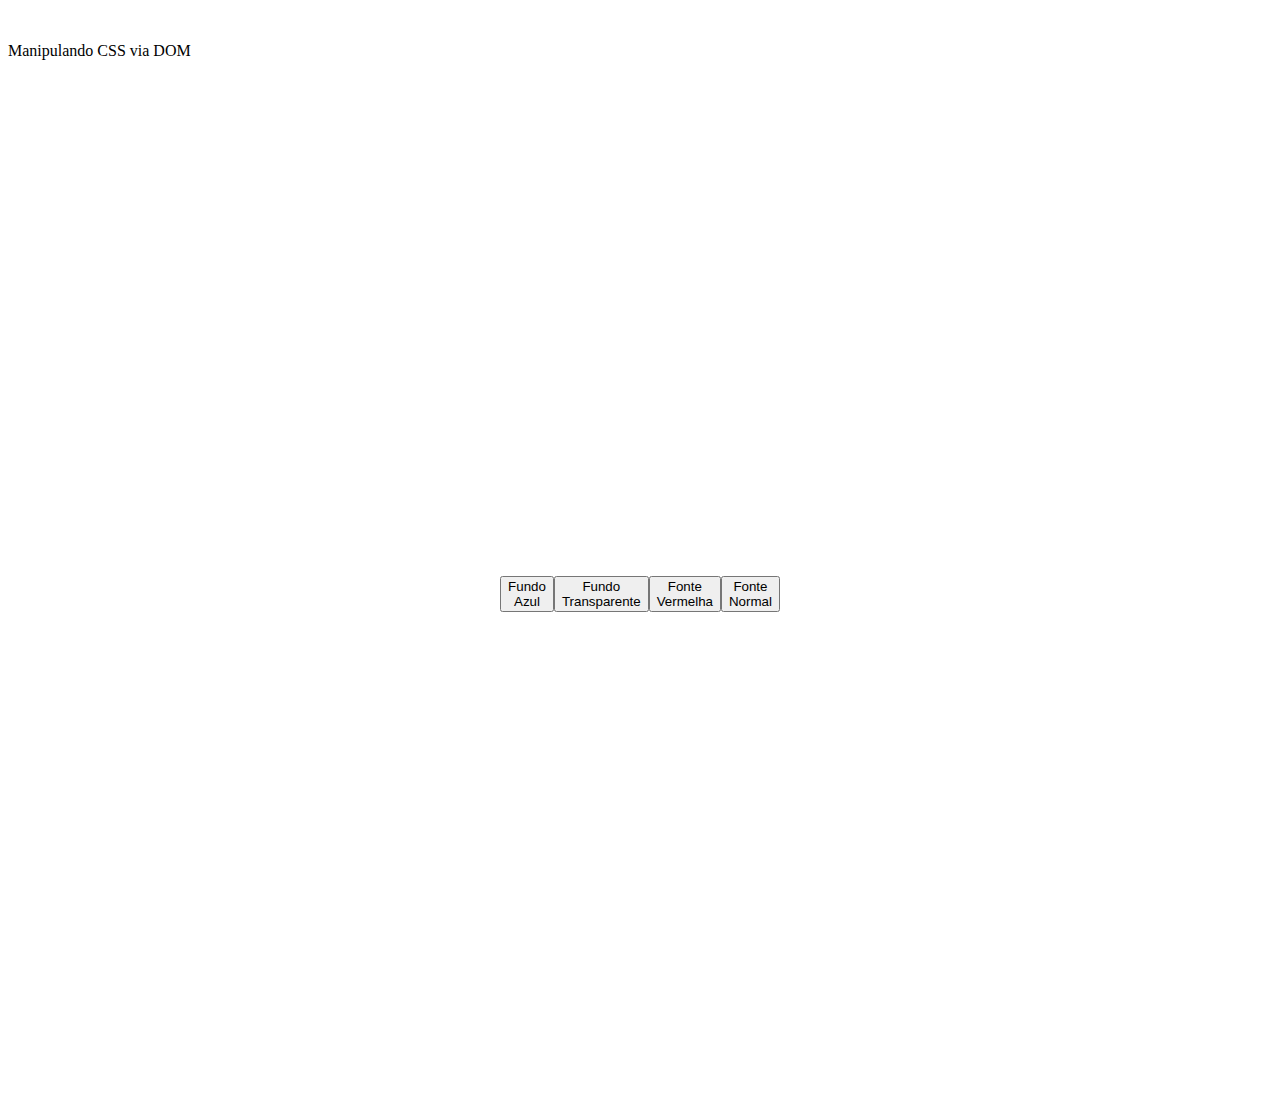
<file: index.html>
<!DOCTYPE html>
<html lang="en">
<head>
    <meta charset="UTF-8">
    <meta http-equiv="X-UA-Compatible" content="IE=edge">
    <meta name="viewport" content="width=device-width, initial-scale=1.0">
    <title>Document</title>
    <link rel="stylesheet" href="atividade.css">
</head>
<body>
</br>
<p class="styletext">
Manipulando CSS via DOM
</p>

    <div class="botão">
        <button onclick="setBlueBackground()">Fundo Azul</button>
        <button onclick="setTransparenteBackground()">Fundo Transparente</button>
        <button onclick="setRedColor()">Fonte Vermelha</button>
        <button onclick="setNormalColor()">Fonte Normal</button>
    </div>

    <script src="dom.js"></script>
</body>
</html>
</file>
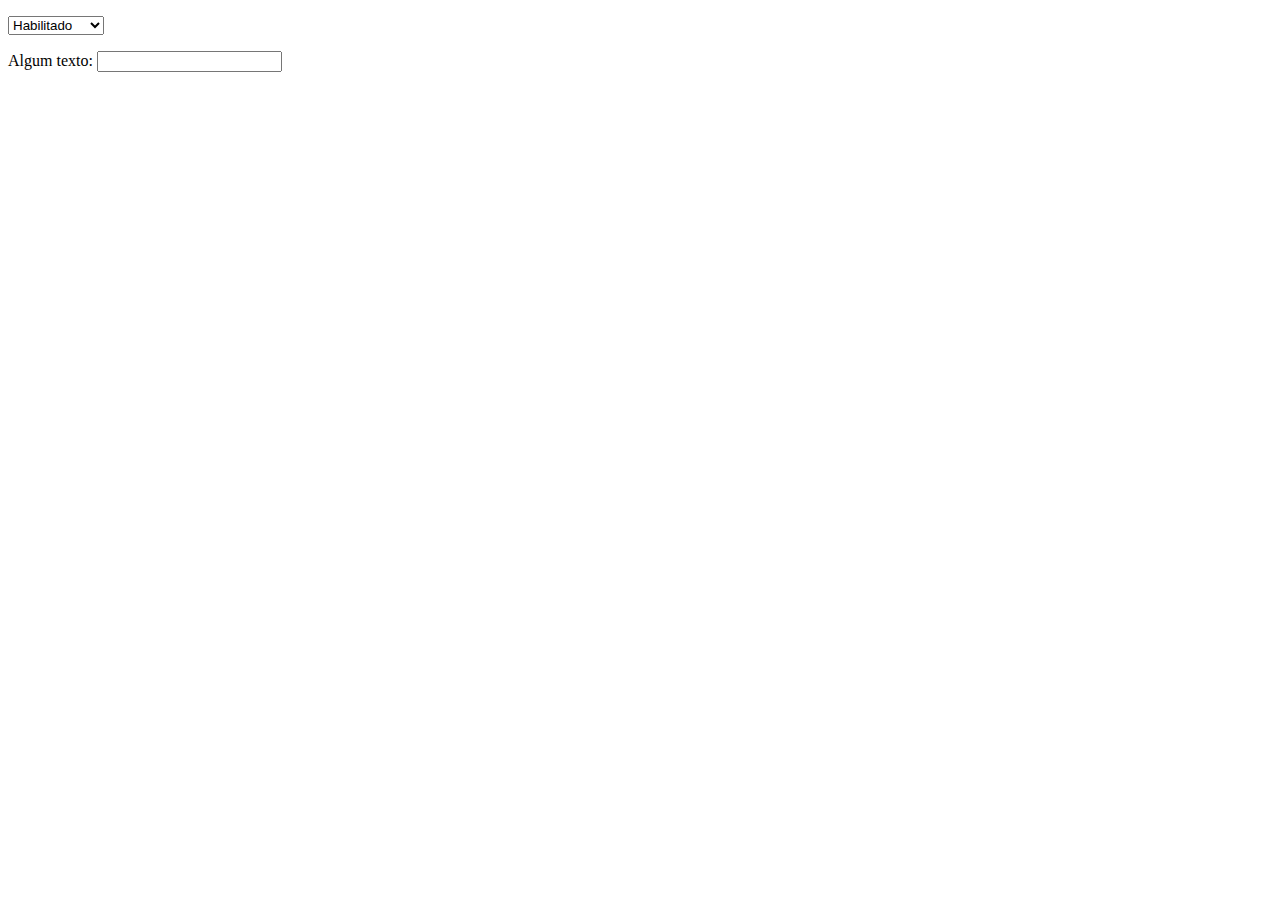
<file: exc2.html>
<!DOCTYPE html>
<html lang="en">
<head>
    <meta charset="UTF-8">
    <meta http-equiv="X-UA-Compatible" content="IE=edge">
    <meta name="viewport" content="width=device-width, initial-scale=1.0">
    <title>Document</title>
</head>
<body>
    <p>
     <select onchange="verifyEnablement()">
         <option value="enabled">Habilitado</option>
         <option value="disabled">Desabilitado</option>
     </select>
    </p>

    <p>
        Algum texto:
        <input type="text" class="some-text"/>
    </p>

    <p id="message"></p>


    <script src="exc2.js"></script>
</body>
</html>
</file>
<file: atividade.css>
.botão{
    display: flex;
    justify-content: center;
    padding: 500px;
}

.style-text{
    display: flex;
    justify-content: center;

}
</file>
